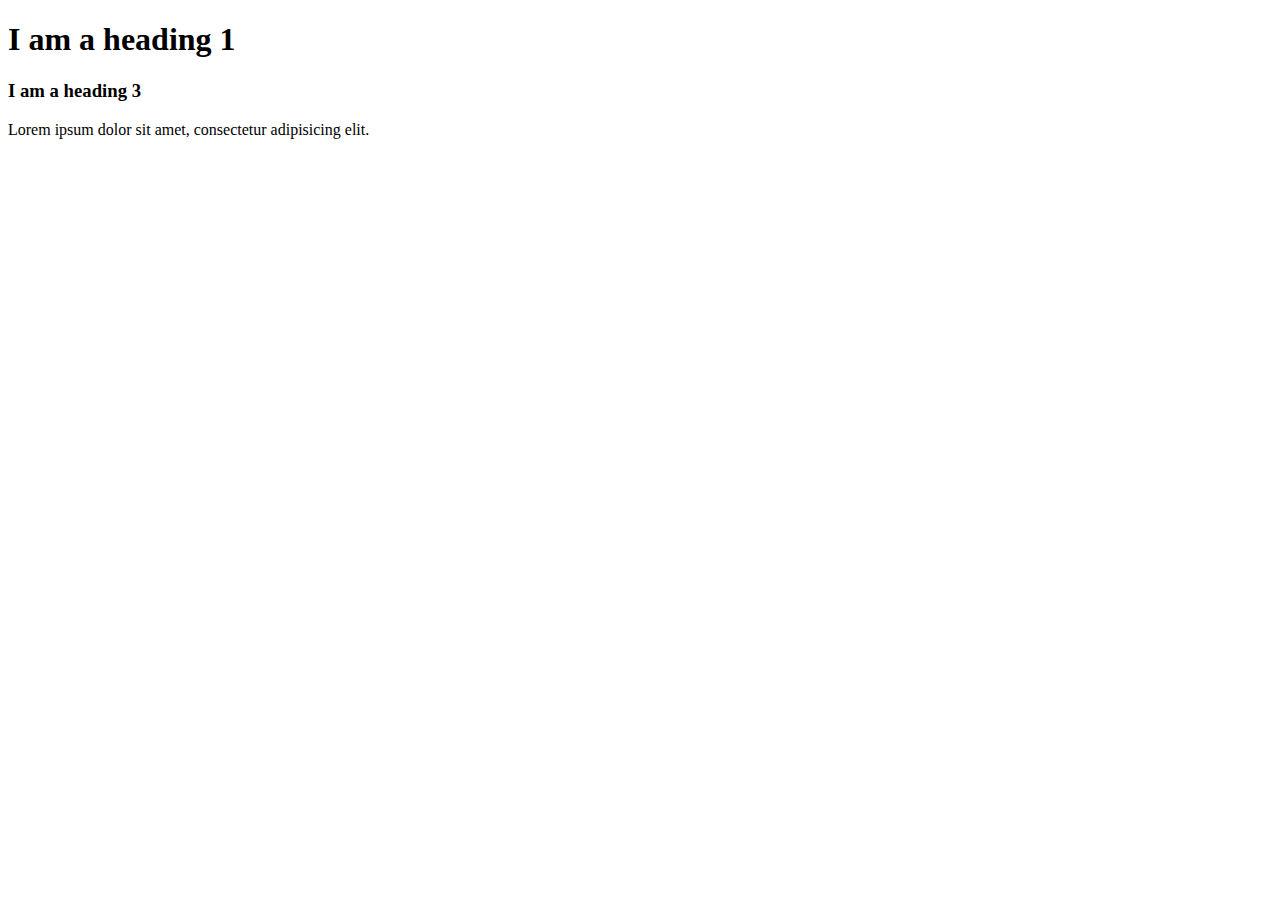
<file: Day 1/Lorem2/index.html>
<!DOCTYPE html>
<html>
    <head>
        <title>Website title</title>
    </head>
    <body>
    
    <h1>I am a heading 1</h1>
    <h3>I am a heading 3</h3>
    <p> Lorem ipsum dolor sit amet, consectetur adipisicing elit.</p>

    </body>
</html>
</file>
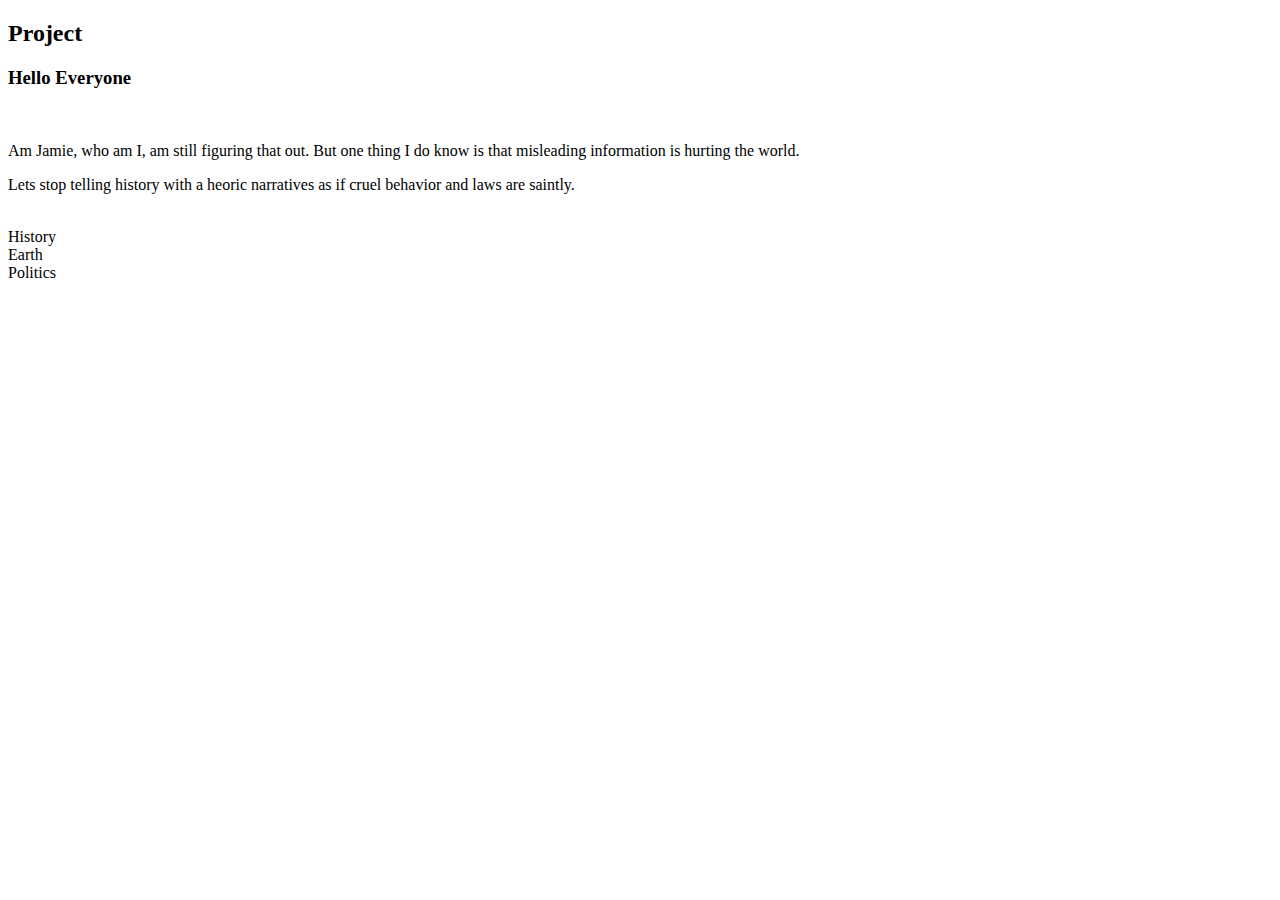
<file: Day 1/MySelf/index.html>
<!DOCTYPE html>
<html>
    <head>
       <title>Jamie A</title>
    </head>
    <body>

<h2>Project</h2>
<h3>Hello Everyone</h3>

<img scr="image.png">
<p>Am Jamie, who am I, am still figuring that out.
   But one thing I do know is that misleading information is hurting the world.</p>

   <p>Lets stop telling history with a heoric narratives as if cruel behavior and laws are saintly.</p>
   <img scr="image.png"><img scr="image.png"

<ol>
    <li>History</li>
    <li>Earth</li>
    <li>Politics</li>

</ol>

</body>
</html>
</file>
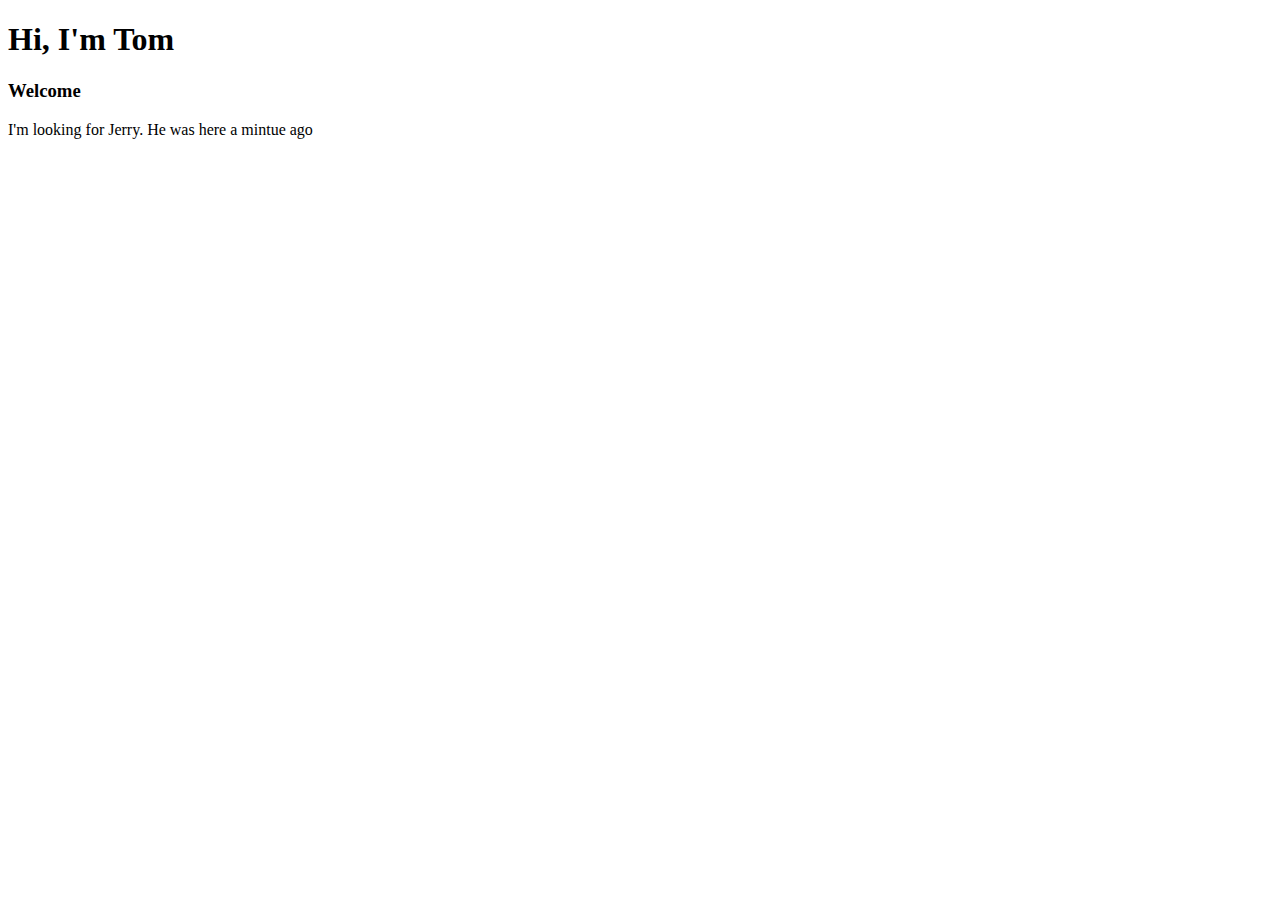
<file: Day 1/Welcome/index.html>
<!DOCTYPE html>
<html>
<head>
    <title>Tom Cat</title>
</head>
<body>
    
    <h1>Hi, I'm Tom</h1>
    <h3> Welcome </h3>
    <p>I'm looking for Jerry. He was here a mintue ago</p>

</body>
</html>
</file>
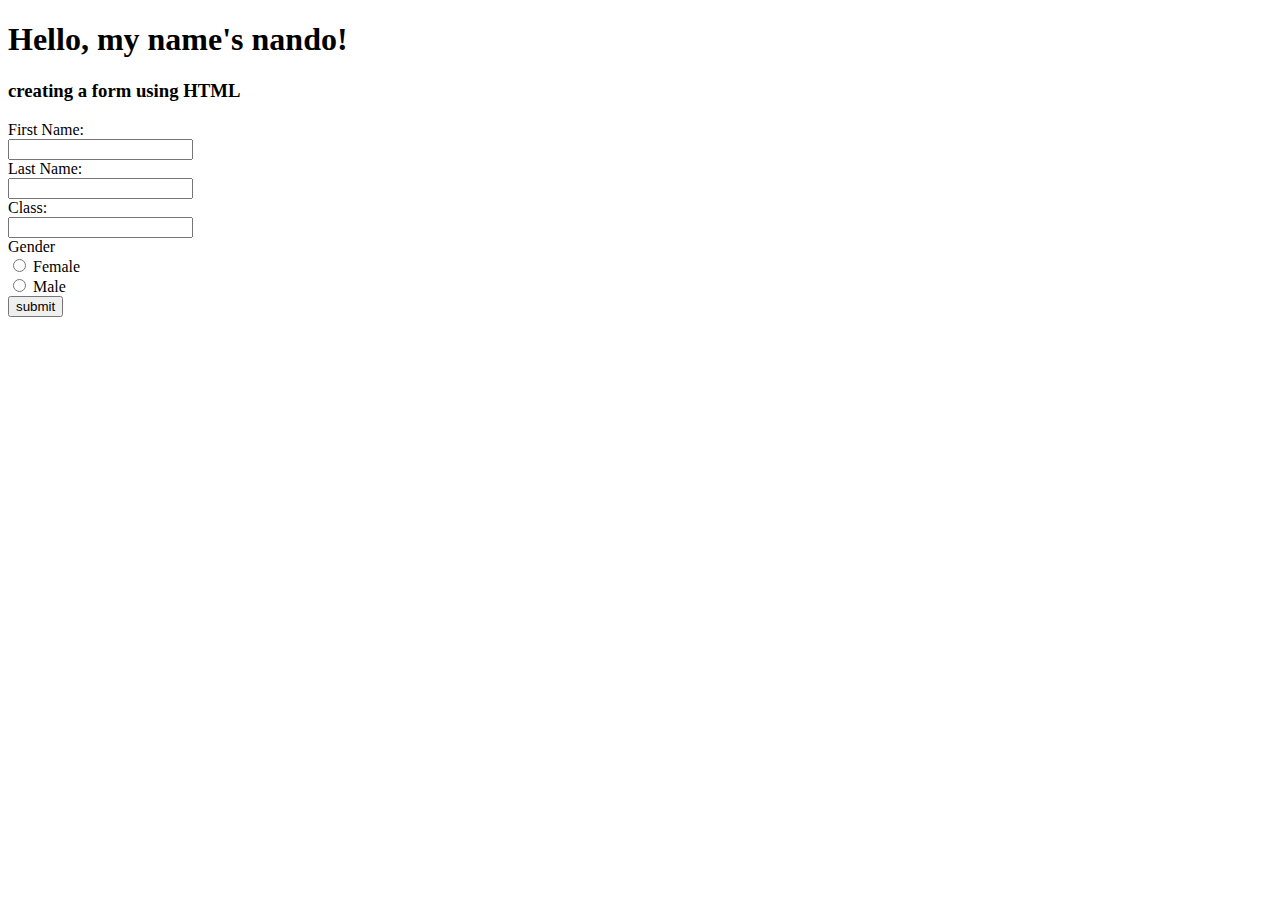
<file: Day 3/Practicing/index.html>
<!DOCTYPE html>
<html>
    
    <body>
        <h1><span>H</span>ello, <span>m</span>y <span>n</span>ame's <span>n</span>ando!</h1>
        
        <span{
            Color:red;
            font-size:50pt;
            font-family:arial;
        }
        <p>

        </p>
        <form>
            <h3>creating a form using HTML</h3>
            First Name: <br>
            <input type="text" name="firstname"> <br>
            Last Name: <br>
            <input type="text" name="lastname"> <br>
            Class: <br>
            <input type="text" name="class"> <br>
            Gender <br>
            <input type="radio" name="gender" value="Female">
                        Female <br>
            <input type="radio" name="gender" value="Male">
                        Male <br>
            <input type="button" name="submit" value="submit">

        </form>
    </body>
</html>
</file>
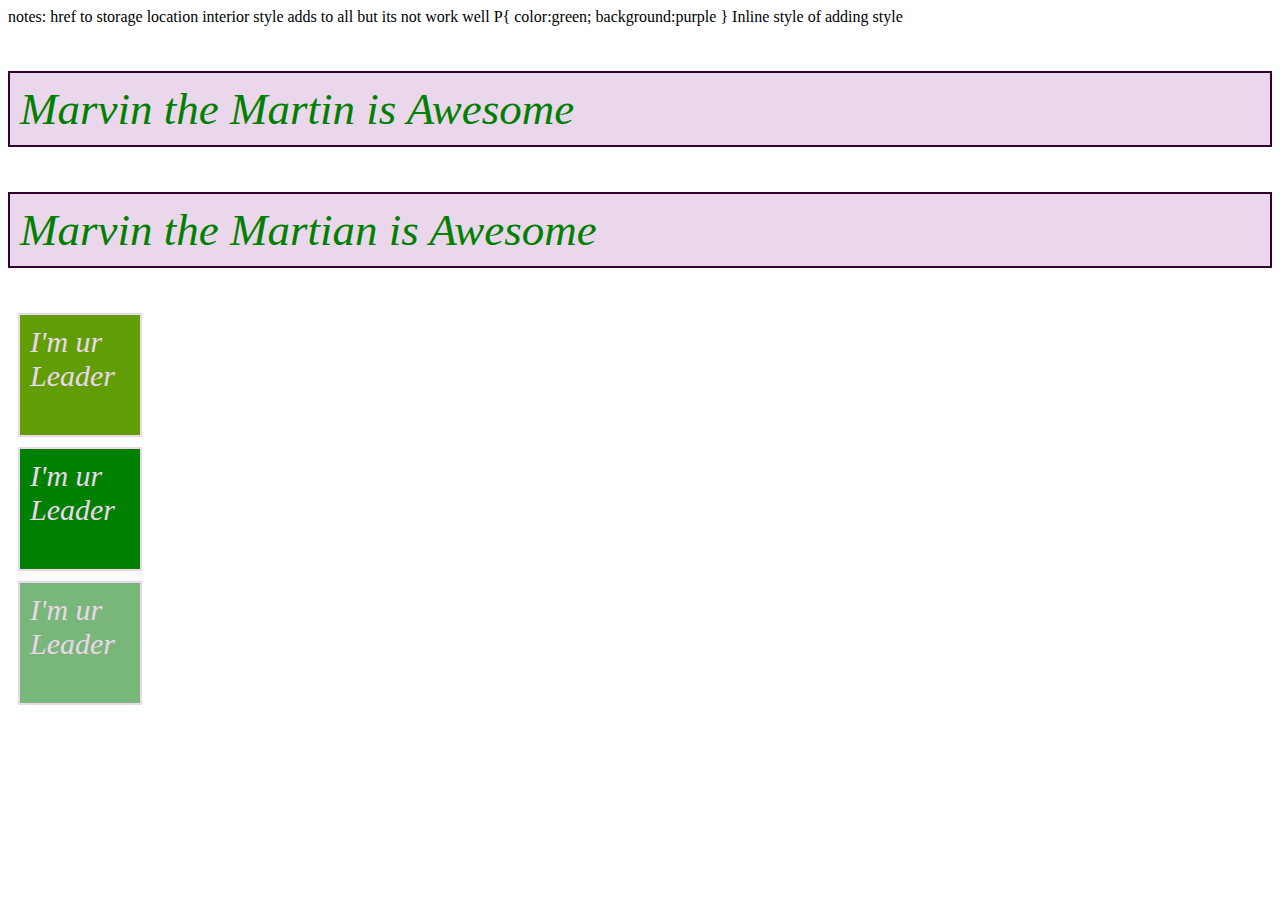
<file: Youtube Practice/CSS/index.html>
<!DOCTYPE html>
<html lang="en">
    <head>
        <meta charset="utf-8">
        <meta name="viewport" content="width=device-width, initial-scale=1">
        <meta http-equiv="X-UA-Compatible" content="IE=edge">
        <title>Earthlings</title>
notes: href to storage location
        <link rel="stylesheet" href="./style.css"

        <style> interior style adds to all but its not work well
            P{
                color:green; 
                background:purple
                
            }
        </style>
    </head>
    <body>
        Inline style of adding style
        <p style="color:green; background:rgb(235, 215, 235);">Marvin the Martin is Awesome</p>
        <p style="color:green;">Marvin the Martian is Awesome</p>
        
        <div style="color:rgb(235, 215, 235);">I'm ur Leader</div>
        <div id="box" style="color:rgb(235, 215, 235);">I'm ur Leader</div>
        <div class="box"style="color:rgb(235, 215, 235);">I'm ur Leader</div>
</body>
</html>
</file>
<file: Youtube Practice/CSS/style.css>
P{
    color:green; 
    background:rgb(235, 215, 235);
    font-size:45px;
    font-style:italic;
    padding:10px;
    border:2px solid rgb(51, 2, 51)
}
div{
    width:100px;
    height:100px;
    background: rgb(97, 158, 6);
    font-style:italic;
    font-size:30px;
    margin:10px;
    padding:10px;
    border:2px solid rgb(235, 215, 235)
    
    
}
#box{
    width:100px;
    height:100px;
    background:green;
    margin:10px; 
    padding:10px;
    border:2px solid rgb(235, 215, 235)
    
}
.box{
    width:100px;
    height:100px;
    background:rgb(121, 182, 121);
    margin:10px;
    padding:10px;
    border:2px solid rgb(235, 215, 235)
    
}
</file>
